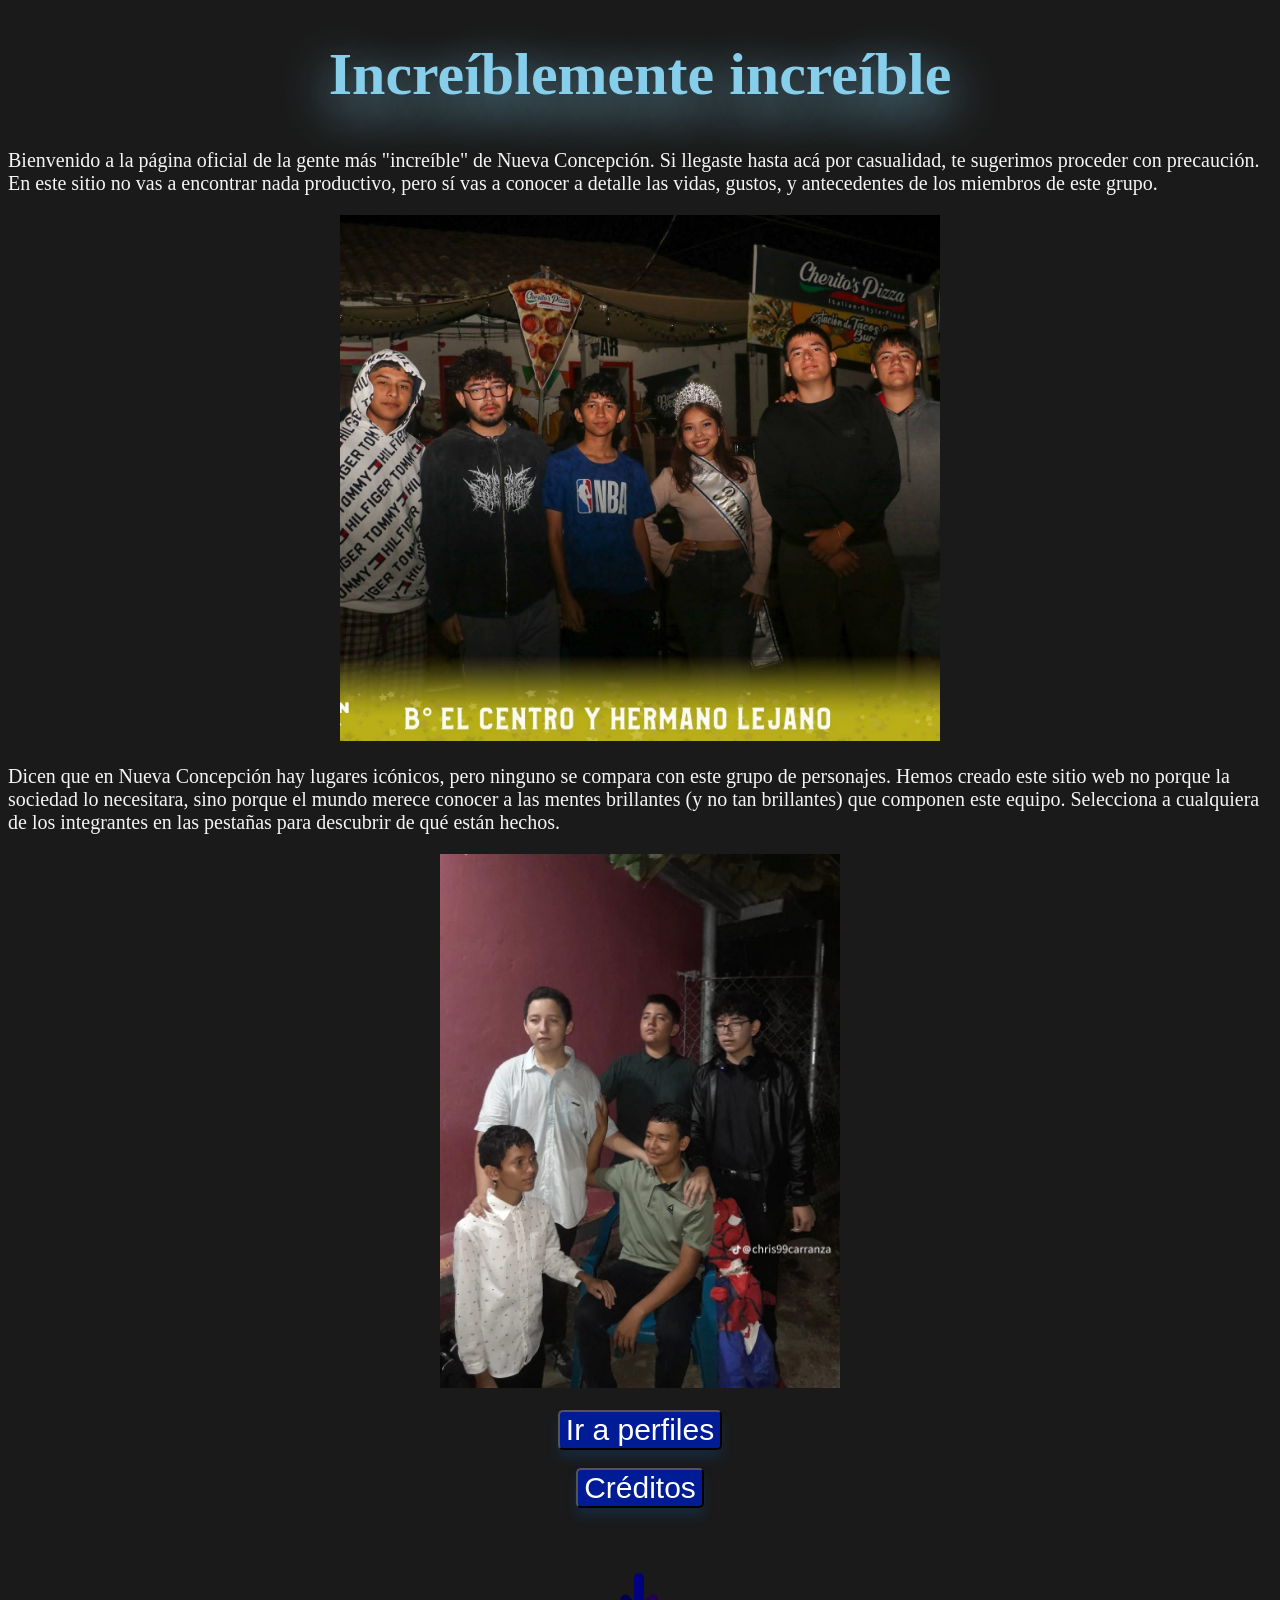
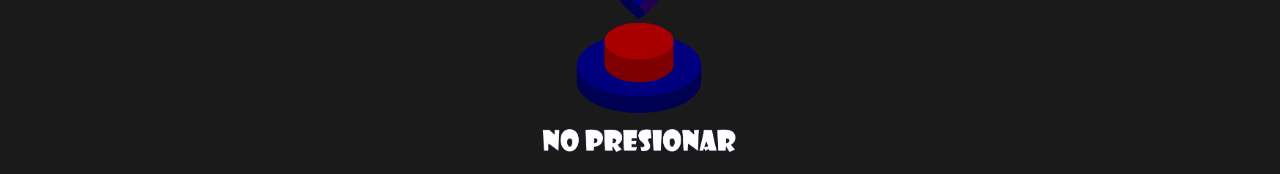
<file: index.html>
<!DOCTYPE html>
<html lang="es">
<head>
    <link rel="stylesheet" href="style/style.css">
    <meta charset="UTF-8">
    <meta name="viewport" content="width=device-width, initial-scale=1.0">
    <title>Increíblemente increíble</title>
</head>
<body style="background-color: #1a1a1a; color: skyblue; text-align: center;">
  
    <h1>Increíblemente increíble</h1>

  <p style="color: whitesmoke;">
   Bienvenido a la página oficial de la gente más "increíble" de Nueva Concepción. Si llegaste hasta acá por casualidad, te sugerimos proceder con precaución. En este sitio no vas a encontrar nada productivo, pero sí vas a conocer a detalle las vidas, gustos, y antecedentes de los miembros de este grupo.
  </p>
  <img src="Images/increible.jpg" alt="" width="600">
  <p style="color: whitesmoke;">
 Dicen que en Nueva Concepción hay lugares icónicos, pero ninguno se compara con este grupo de personajes. Hemos creado este sitio web no porque la sociedad lo necesitara, sino porque el mundo merece conocer a las mentes brillantes (y no tan brillantes) que componen este equipo. Selecciona a cualquiera de los integrantes en las pestañas para descubrir de qué están hechos.
  </p>
  <img src="Images/a.jpg" alt="" width="400">

  <br><br>

  <button onclick="window.location.href='perfiles.html'">
    Ir a perfiles
</button>
<br><br>
<button onclick="window.location.href='creditos.html'">
    Créditos
</button>



<br><br><br><br>

<audio id="musica" src="Audio/gemidos-250.mp3"></audio>
<button id="botonMusica" onclick="reproducirMusica()">
    <img id="iconoMusica" src="Images/botonnopresionado.png">
</button>

<script>
    function reproducirMusica() { 
        const musica = document.getElementById("musica");
        const icono = document.getElementById("iconoMusica");

        if (musica.paused) {
            musica.play();
            icono.src = "images/botonpresionado.png";
         } else {
            musica.pause();
            icono.src = "images/botonnopresionado.png";
          }
    }
</script>

</body>
</html>
</file>
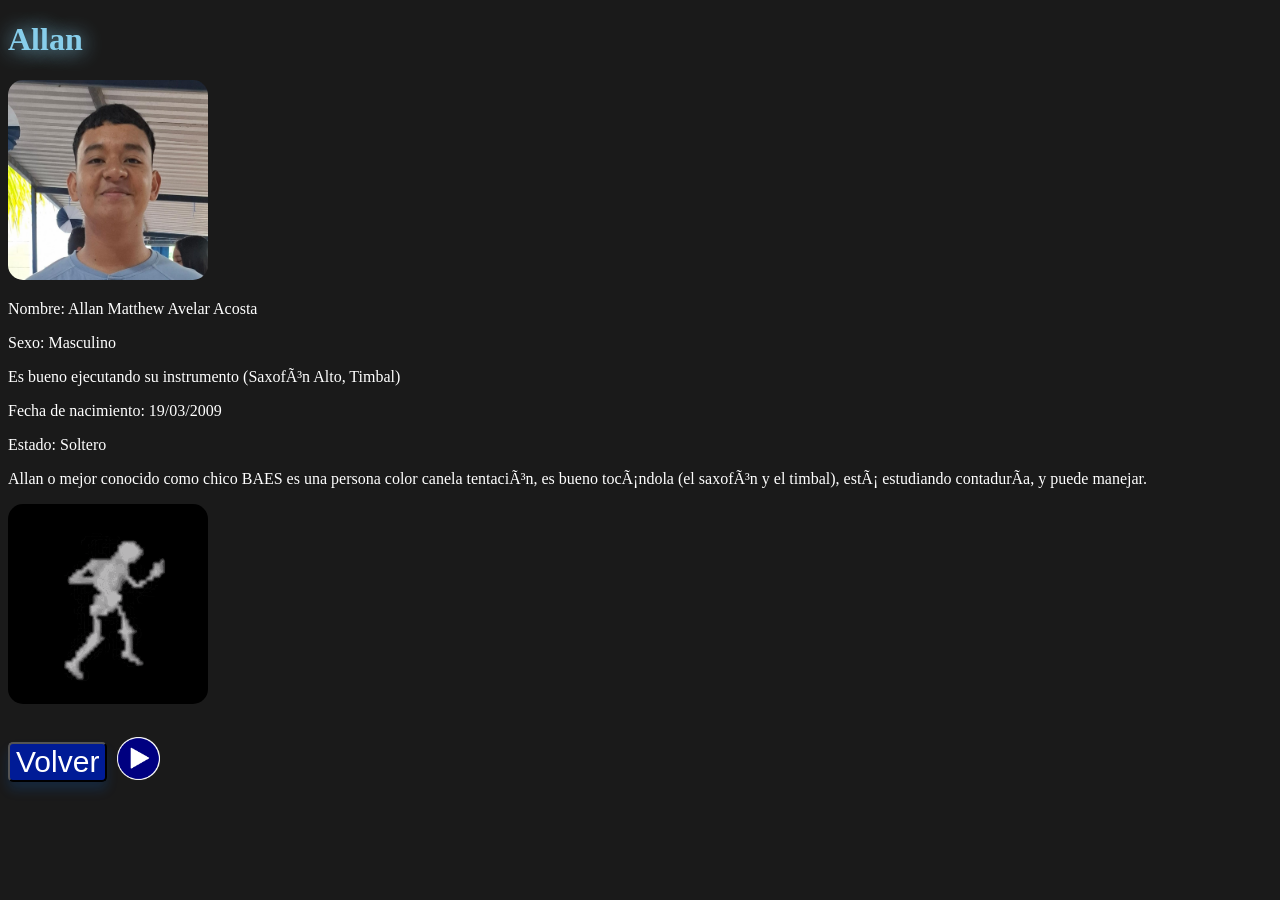
<file: allan.html>
<!DOCTYPE html>
<html lang="es">
<head>
    <link rel="stylesheet" href="style/cuentas.css"
    <meta charset="UTF-8">
    <meta name="viewport" content="width=device-width, initial-scale=1.0">
    <title>Allan</title>
</head>
<body>
    
<h1>Allan</h1>

<img src="Images/allan.jpeg">

<p>Nombre: Allan Matthew Avelar Acosta</p>
<p>Sexo: Masculino</p>
<p>Es bueno ejecutando su instrumento (Saxofón Alto, Timbal)</p>
<p>Fecha de nacimiento: 19/03/2009</p>
<p>Estado: Soltero</p>
<p>Allan o mejor conocido como chico BAES es una persona color canela tentación, es bueno tocándola (el saxofón y el timbal), está estudiando contaduría, y puede manejar.</p>

<img src="Images/esqueleto-bailando-esqueleto.gif">

<br><br>



<div class="botones">

<button onclick="window.location.href='perfiles.html'">Volver</button>


<! Boton de la musica -->

<audio id="musica" src="Audio/allanmusica.mp3"></audio>
<button id="botonMusica" onclick="reproducirMusica()">
    <img id="iconoMusica" src="Images/play.png" alt="Reproducir">
</button>

<script>
    function reproducirMusica() { 
        const musica = document.getElementById("musica");
        const icono = document.getElementById("iconoMusica");

        if (musica.paused) {
            musica.play();
            icono.src = "Images/pause.png";
         } else {
            musica.pause();
            icono.src = "Images.play.png";
          }
    }
</script>
    
<br><br><br><br>
    






</div>

</body>
</html>
</file>
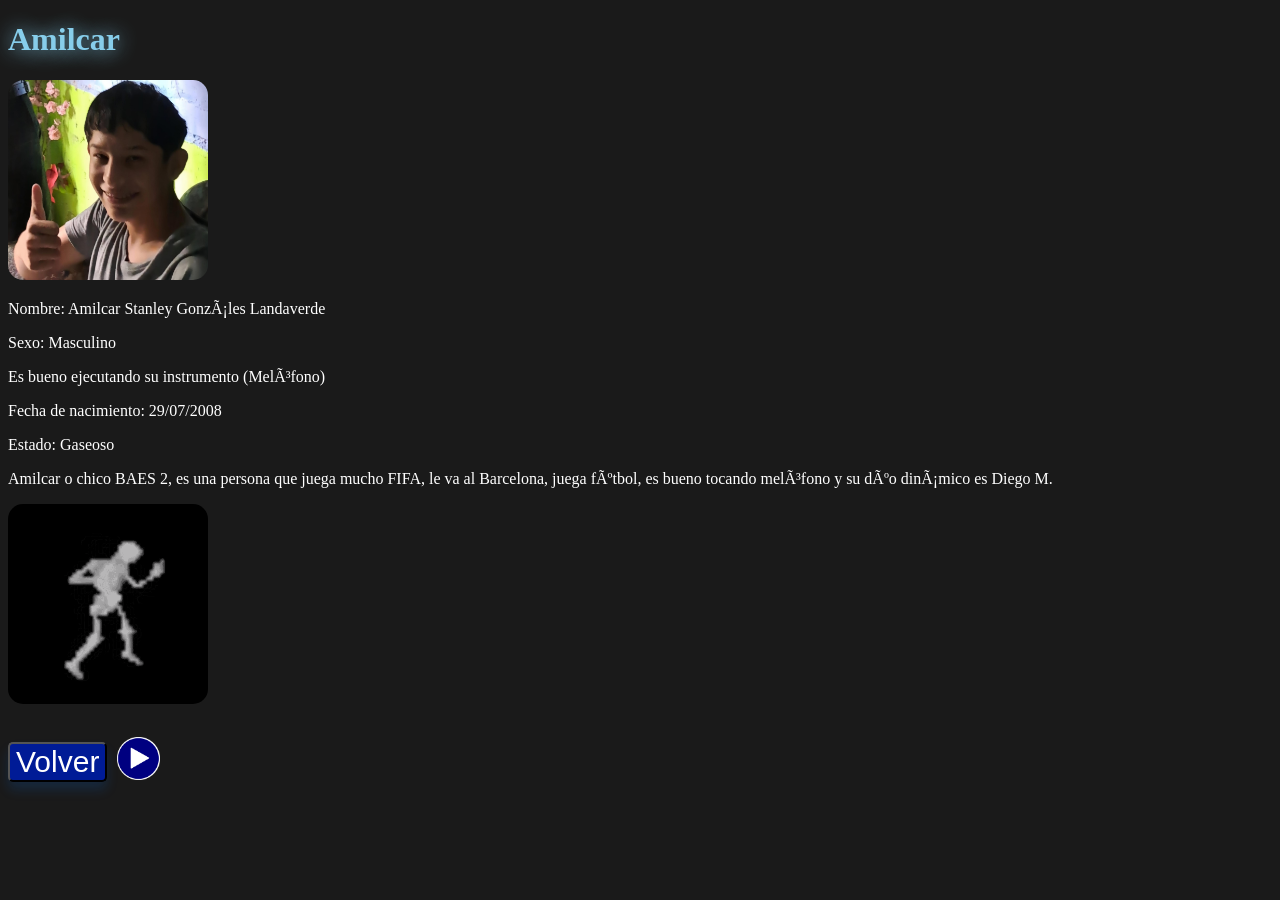
<file: amilcar.html>
<!DOCTYPE html>
<html lang="es">
<head>
    <link rel="stylesheet" href="style/cuentas.css"
    <meta charset="UTF-8">
    <meta name="viewport" content="width=device-width, initial-scale=1.0">
    <title>Amilcar</title>
</head>
<body>
    
<h1>Amilcar</h1>

<img src="Images/amilcar.jpeg">

<p>Nombre: Amilcar Stanley Gonzáles Landaverde</p>
<p>Sexo: Masculino</p>
<p>Es bueno ejecutando su instrumento (Melófono)</p>
<p>Fecha de nacimiento: 29/07/2008</p>
<p>Estado: Gaseoso</p>
<p>Amilcar o chico BAES 2, es una persona que juega mucho FIFA, le va al Barcelona, juega fútbol, es bueno tocando melófono y su dúo dinámico es Diego M.</p>

<img src="Images/esqueleto-bailando-esqueleto.gif">

<br><br>



<div class="botones">

<button onclick="window.location.href='perfiles.html'">Volver</button>


<! Boton de la musica -->

<audio id="musica" src="Audio/amilcarmusica.mp3"></audio>
<button id="botonMusica" onclick="reproducirMusica()">
    <img id="iconoMusica" src="Images/play.png" alt="Reproducir">
</button>

<script>
    function reproducirMusica() { 
        const musica = document.getElementById("musica");
        const icono = document.getElementById("iconoMusica");

        if (musica.paused) {
            musica.play();
            icono.src = "images/pause.png";
         } else {
            musica.pause();
            icono.src = "images/play.png";
          }
    }
</script>
    
<br><br><br><br>
    






</div>

</body>
</html>
</file>
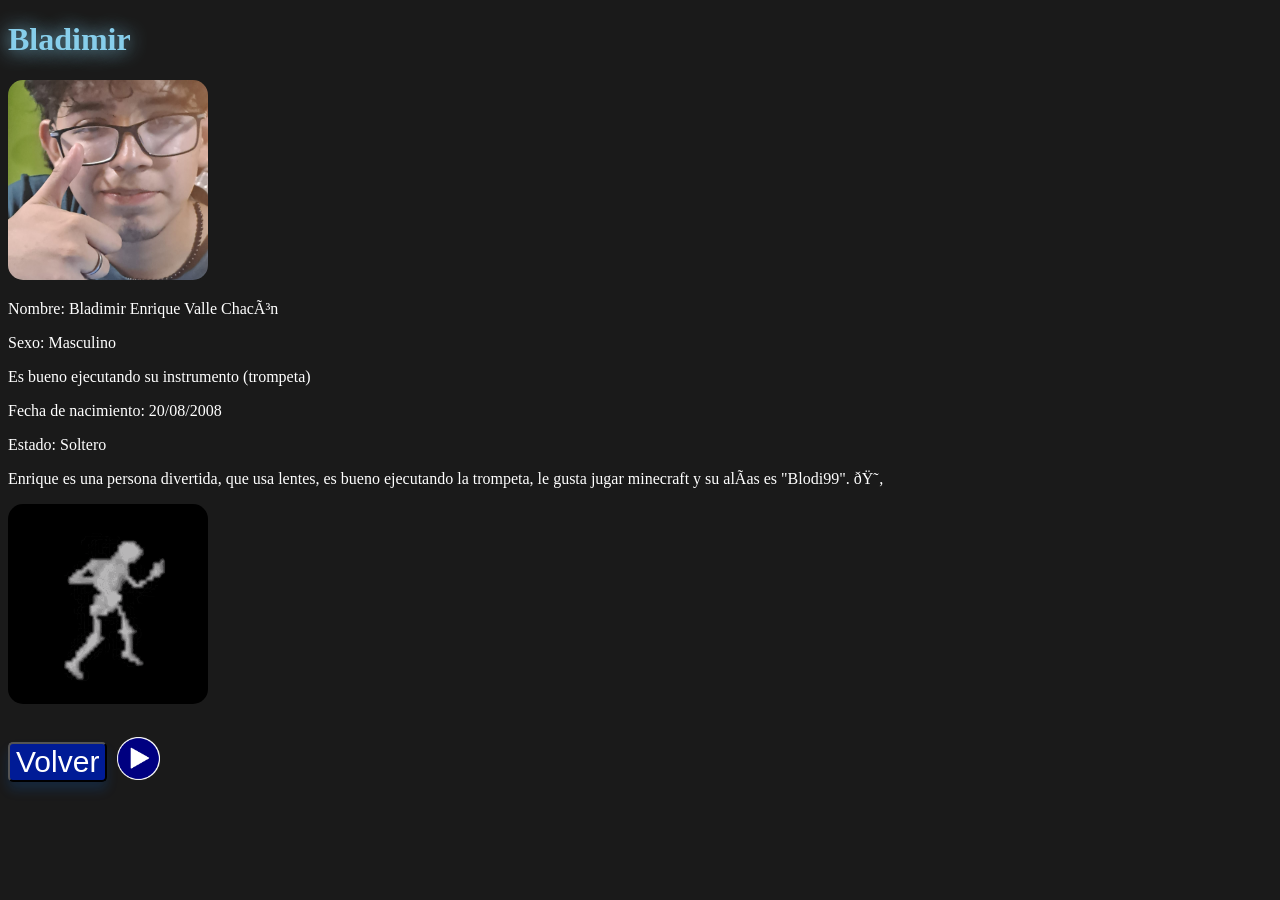
<file: bladimir.html>
<!DOCTYPE html>
<html lang="es">
<head>
    <link rel="stylesheet" href="style/cuentas.css"
    <meta charset="UTF-8">
    <meta name="viewport" content="width=device-width, initial-scale=1.0">
    <title>Bladimir</title>
</head>
<body>
    
<h1>Bladimir</h1>

<img src="Images/bladimir.jpeg">

<p>Nombre: Bladimir Enrique Valle Chacón</p>
<p>Sexo: Masculino</p>
<p>Es bueno ejecutando su instrumento (trompeta)</p>
<p>Fecha de nacimiento: 20/08/2008</p>
<p>Estado: Soltero</p>
<p>Enrique es una persona divertida, que usa lentes, es bueno ejecutando la trompeta, le gusta jugar minecraft y su alías es "Blodi99". 😂</p>

<img src="Images/esqueleto-bailando-esqueleto.gif">

<br><br>



<div class="botones">

<button onclick="window.location.href='perfiles.html'">Volver</button>


<! Boton de la musica -->

<audio id="musica" src="Audio/bladimirmusica.mp3"></audio>
<button id="botonMusica" onclick="reproducirMusica()">
    <img id="iconoMusica" src="Images/play.png" alt="Reproducir">
</button>

<script>
    function reproducirMusica() { 
        const musica = document.getElementById("musica");
        const icono = document.getElementById("iconoMusica");

        if (musica.paused) {
            musica.play();
            icono.src = "images/pause.png";
         } else {
            musica.pause();
            icono.src = "images/play.png";
          }
    }
</script>
    
<br><br><br><br>
    






</div>

</body>
</html>
</file>
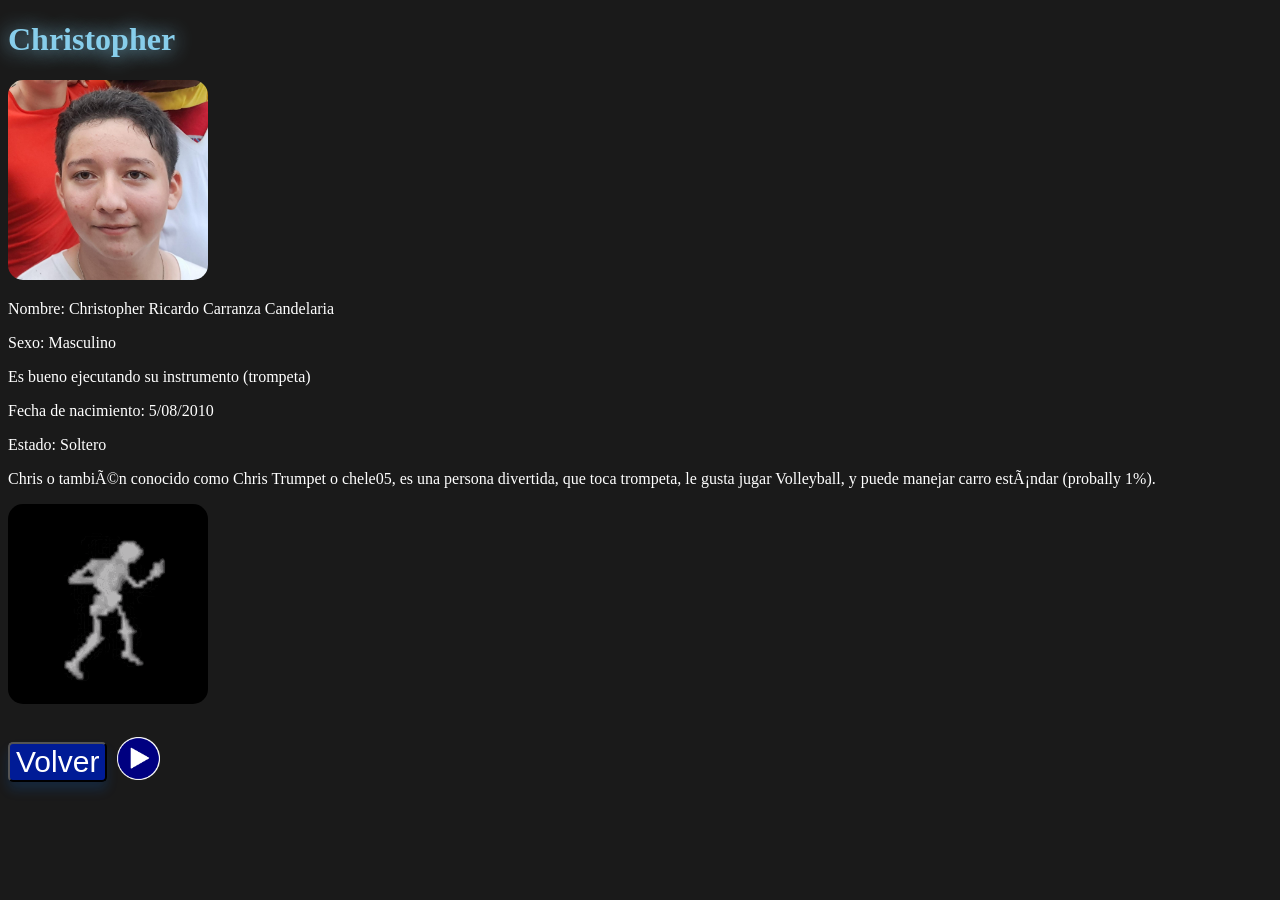
<file: chris.html>
<!DOCTYPE html>
<html lang="es">
<head>
    <link rel="stylesheet" href="style/cuentas.css"
    <meta charset="UTF-8">
    <meta name="viewport" content="width=device-width, initial-scale=1.0">
    <title>Chris</title>
</head>
<body>
    
<h1>Christopher</h1>

<img src="Images/chris.jpeg">

<p>Nombre: Christopher Ricardo Carranza Candelaria</p>
<p>Sexo: Masculino</p>
<p>Es bueno ejecutando su instrumento (trompeta)</p>
<p>Fecha de nacimiento: 5/08/2010</p>
<p>Estado: Soltero</p>
<p>Chris o también conocido como Chris Trumpet o chele05, es una persona divertida, que toca trompeta, le gusta jugar Volleyball, y puede manejar carro estándar (probally 1%).</p>

<img src="Images/esqueleto-bailando-esqueleto.gif">

<br><br>



<div class="botones">

<button onclick="window.location.href='perfiles.html'">Volver</button>


<! Boton de la musica -->

<audio id="musica" src="Audio/chrismusica.mp3"></audio>
<button id="botonMusica" onclick="reproducirMusica()">
    <img id="iconoMusica" src="Images/play.png" alt="Reproducir">
</button>

<script>
    function reproducirMusica() { 
        const musica = document.getElementById("musica");
        const icono = document.getElementById("iconoMusica");

        if (musica.paused) {
            musica.play();
            icono.src = "images/pause.png";
         } else {
            musica.pause();
            icono.src = "images/play.png";
          }
    }
</script>
    
<br><br><br><br>
    






</div>

</body>
</html>
</file>
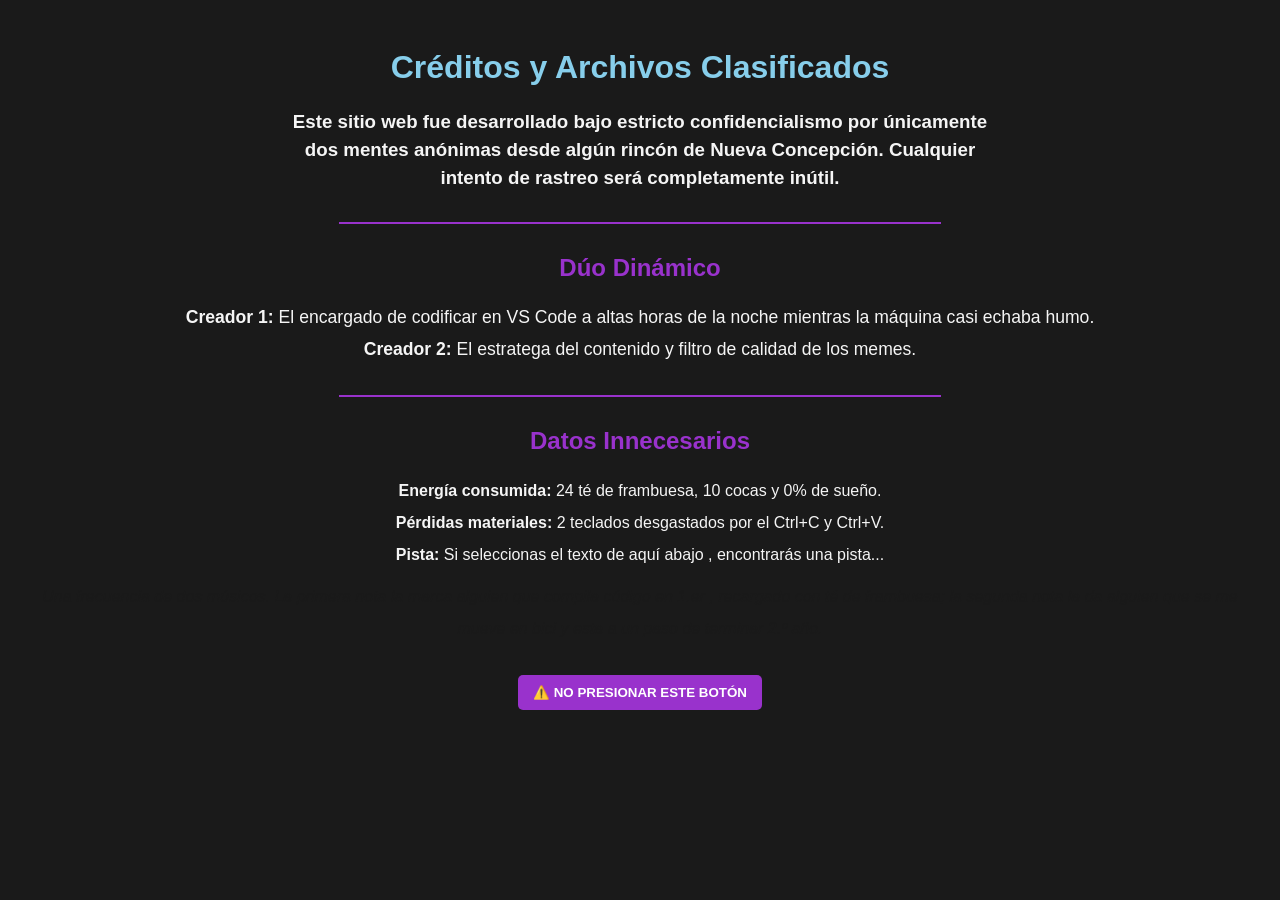
<file: creditos.html>
<!DOCTYPE html>
<html lang="es">
<head>
  <meta charset="UTF-8">
  <meta name="viewport" content="width=device-width, initial-scale=1.0">
  <title>Créditos Secretos</title>
</head>
<body style="background-color: #1a1a1a; color: skyblue; text-align: center; font-family: sans-serif; padding: 20px;">

  <h1> Créditos y Archivos Clasificados</h1>

  <h3 style="color: whitesmoke; max-width: 700px; margin: 20px auto; line-height: 1.5;">
    Este sitio web fue desarrollado bajo estricto confidencialismo por únicamente dos mentes anónimas desde algún rincón de Nueva Concepción. Cualquier intento de rastreo será completamente inútil.
  </h3>

  <hr style="border: 1px solid darkorchid; max-width: 600px; margin: 30px auto;">

  
  <h2 style="color: darkorchid;">Dúo Dinámico</h2>
  
  <p style="color: whitesmoke; font-size: 1.1rem; line-height: 1.8;">
     <strong>Creador 1:</strong> El encargado de codificar en VS Code a altas horas de la noche mientras la máquina casi echaba humo.<br>
     <strong>Creador 2:</strong> El estratega del contenido y filtro de calidad de los memes.
  </p>

  <hr style="border: 1px solid darkorchid; max-width: 600px; margin: 30px auto;">

  
  <h2 style="color: darkorchid;">Datos Innecesarios</h2>

  <ul style="list-style: none; padding: 0; color: whitesmoke; line-height: 2;">
    <li> <strong>Energía consumida:</strong> 24 té de frambuesa, 10 cocas y 0% de sueño.</li>
    <li> <strong>Pérdidas materiales:</strong> 2 teclados desgastados por el Ctrl+C y Ctrl+V.</li>
    <li> <strong>Pista:</strong> Si seleccionas el texto de aquí abajo , encontrarás una pista...</li>
    
    <li style="color: #1a1a1a; user-select: all; margin-top: 10px;"><em>Una frecuencia de dos músicos. La primera nota la marca alguien que compila código en 1.er , recargado con té de frambuesa; la segunda nota la da alguien que se me mueve en bici y esta  a un paso de terminar 2.º año.</em></li>
  </ul>

  
  <div style="margin-top: 30px;">
    <button 
        onclick="
            document.getElementById('sonidoBoton').play();
            alert('Iniciando secuencia de autodestrucción... mentira, saludos a Nueva Concepción');
        "
        style="
            background-color: darkorchid;
            color: white;
            border: none;
            padding: 10px 15px;
            border-radius: 5px;
            cursor: pointer;
            font-weight: bold;
        "
    >
        ⚠️ NO PRESIONAR ESTE BOTÓN
    </button>
</div>

<audio id="sonidoBoton" src="Audio/risa-de-bebe-meme.mp3"></audio>

  
</body>
</html>
</file>
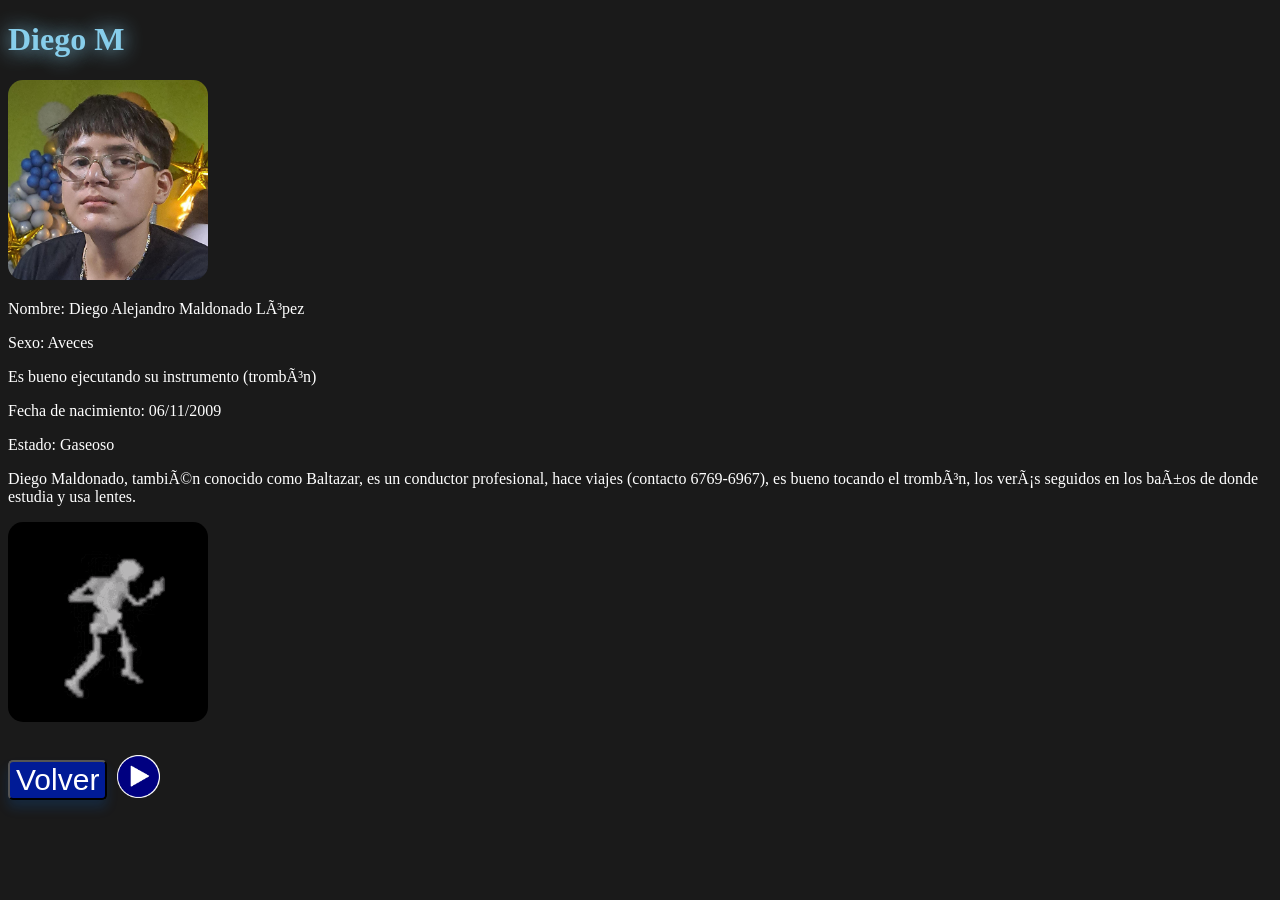
<file: diego.html>
<!DOCTYPE html>
<html lang="es">
<head>
    <link rel="stylesheet" href="style/cuentas.css"
    <meta charset="UTF-8">
    <meta name="viewport" content="width=device-width, initial-scale=1.0">
    <title>Diego M</title>
</head>
<body>
    
<h1>Diego M</h1>

<img src="Images/diego.jpeg">

<p>Nombre: Diego Alejandro Maldonado López</p>
<p>Sexo: Aveces</p>
<p>Es bueno ejecutando su instrumento (trombón)</p>
<p>Fecha de nacimiento: 06/11/2009</p>
<p>Estado: Gaseoso</p>
<p>Diego Maldonado, también conocido como Baltazar, es un conductor profesional, hace viajes (contacto 6769-6967), es bueno tocando el trombón, los verás seguidos en los baños de donde estudia y usa lentes.</p>

<img src="Images/esqueleto-bailando-esqueleto.gif">

<br><br>



<div class="botones">

<button onclick="window.location.href='perfiles.html'">Volver</button>


<! Boton de la musica -->

<audio id="musica" src="Audio/diegommusica.mp3"></audio>
<button id="botonMusica" onclick="reproducirMusica()">
    <img id="iconoMusica" src="Images/play.png" alt="Reproducir">
</button>

<script>
    function reproducirMusica() { 
        const musica = document.getElementById("musica");
        const icono = document.getElementById("iconoMusica");

        if (musica.paused) {
            musica.play();
            icono.src = "images/pause.png";
         } else {
            musica.pause();
            icono.src = "images/play.png";
          }
    }
</script>
    
<br><br><br><br>
    






</div>

</body>
</html>
</file>
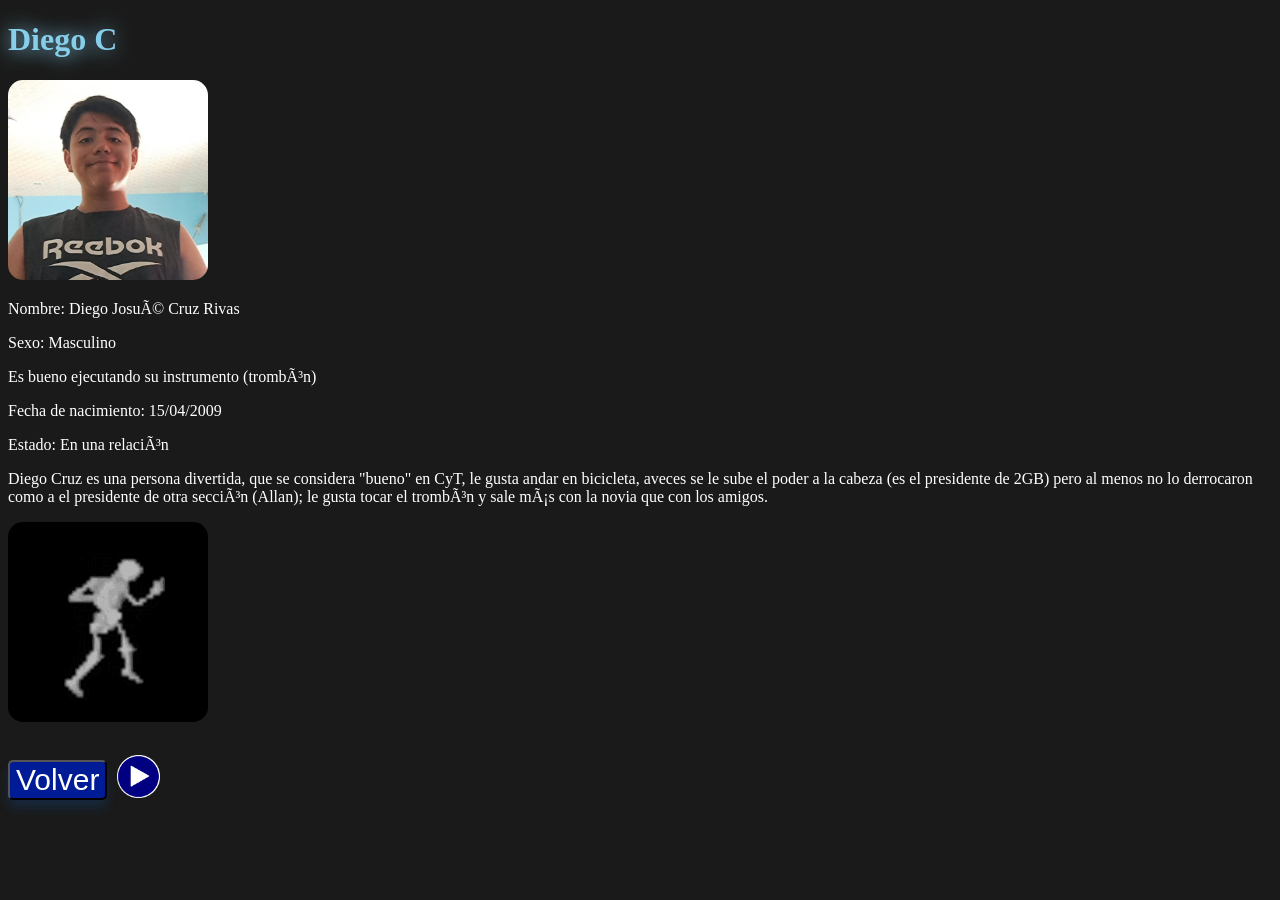
<file: diegoc.html>
<!DOCTYPE html>
<html lang="es">
<head>
    <link rel="stylesheet" href="style/cuentas.css"
    <meta charset="UTF-8">
    <meta name="viewport" content="width=device-width, initial-scale=1.0">
    <title>Diego C</title>
</head>
<body>
    
<h1>Diego C</h1>

<img src="Images/diegoc.jpeg">

<p>Nombre: Diego Josué Cruz Rivas</p>
<p>Sexo: Masculino</p>
<p>Es bueno ejecutando su instrumento (trombón)</p>
<p>Fecha de nacimiento: 15/04/2009</p>
<p>Estado: En una relación</p>
<p>Diego Cruz es una persona divertida, que se considera "bueno" en CyT, le gusta andar en bicicleta, aveces se le sube el poder a la cabeza (es el presidente de 2GB) pero al menos no lo derrocaron como a el presidente de otra sección (Allan); le gusta tocar el trombón y sale más con la novia que con los amigos.</p>

<img src="Images/esqueleto-bailando-esqueleto.gif">

<br><br>



<div class="botones">

<button onclick="window.location.href='perfiles.html'">Volver</button>


<! Boton de la musica -->

<audio id="musica" src="Audio/diegocruzmusica.mp3"></audio>
<button id="botonMusica" onclick="reproducirMusica()">
    <img id="iconoMusica" src="Images/play.png" alt="Reproducir">
</button>

<script>
    function reproducirMusica() { 
        const musica = document.getElementById("musica");
        const icono = document.getElementById("iconoMusica");

        if (musica.paused) {
            musica.play();
            icono.src = "images/pause.png";
         } else {
            musica.pause();
            icono.src = "images/play.png";
          }
    }
</script>
    
<br><br><br><br>
    






</div>

</body>
</html>
</file>
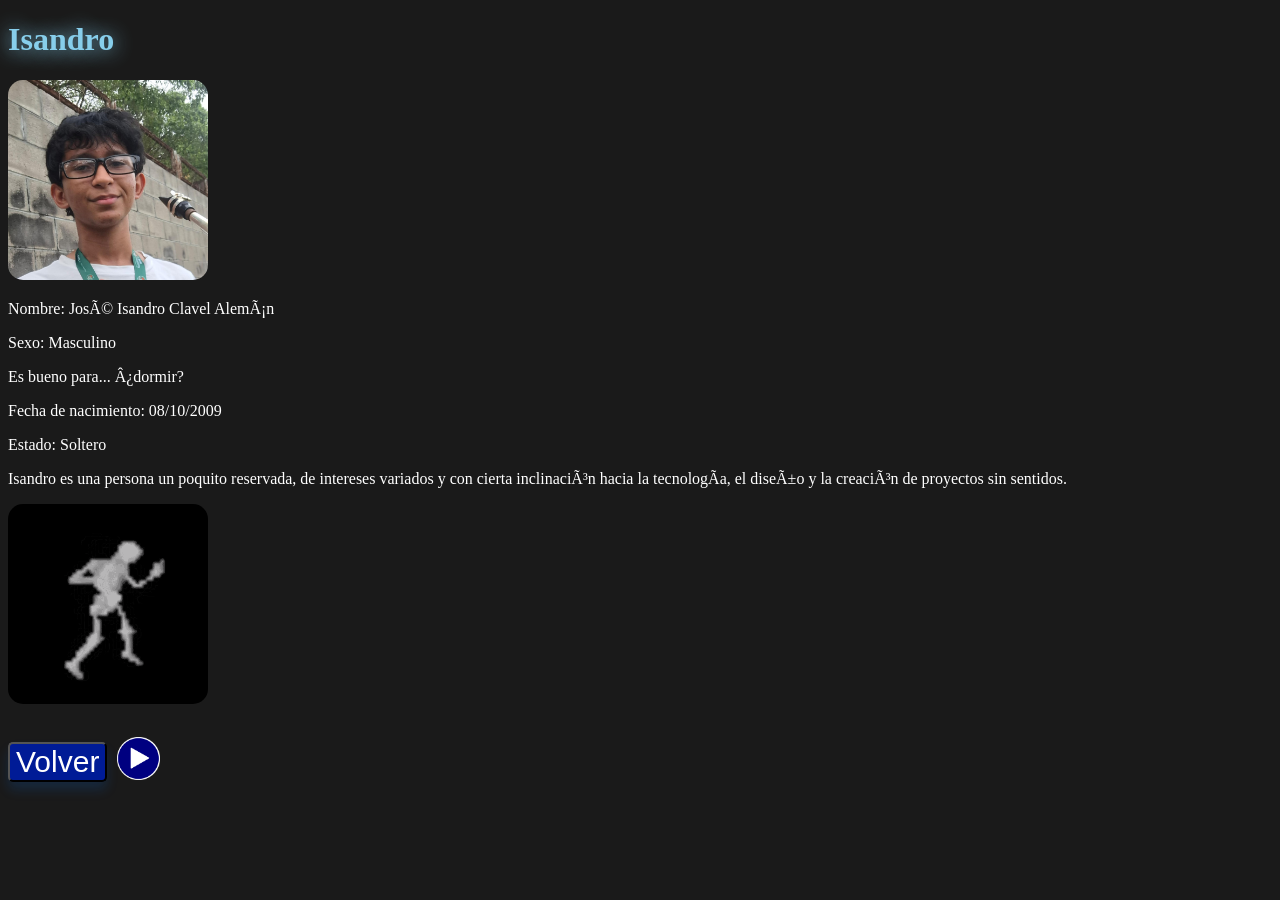
<file: isandro.html>
<!DOCTYPE html>
<html lang="es">
<head>
    <link rel="stylesheet" href="style/cuentas.css"
    <meta charset="UTF-8">
    <meta name="viewport" content="width=device-width, initial-scale=1.0">
    <title>Isandro</title>
</head>
<body>
    
<h1>Isandro</h1>

<img src="Images/aleman.jpeg">

<p>Nombre: José Isandro Clavel Alemán</p>
<p>Sexo: Masculino</p>
<p>Es bueno para... ¿dormir?</p>
<p>Fecha de nacimiento: 08/10/2009</p>
<p>Estado: Soltero</p>
<p>Isandro es una persona un poquito reservada, de intereses variados y con cierta inclinación hacia la tecnología, el diseño y la creación de proyectos sin sentidos.
</p>

<img src="Images/esqueleto-bailando-esqueleto.gif">

<br><br>



<div class="botones">

<button onclick="window.location.href='perfiles.html'">Volver</button>


<! Boton de la musica -->

<audio id="musica" src="Audio/isandro1.mp3"></audio>
<button id="botonMusica" onclick="reproducirMusica()">
    <img id="iconoMusica" src="Images/play.png" alt="Reproducir">
</button>

<script>
    function reproducirMusica() { 
        const musica = document.getElementById("musica");
        const icono = document.getElementById("iconoMusica");

        if (musica.paused) {
            musica.play();
            icono.src = "images/pause.png";
         } else {
            musica.pause();
            icono.src = "images/play.png";
          }
    }
</script>
    
<br><br><br><br>
    






</div>

</body>
</html>
</file>
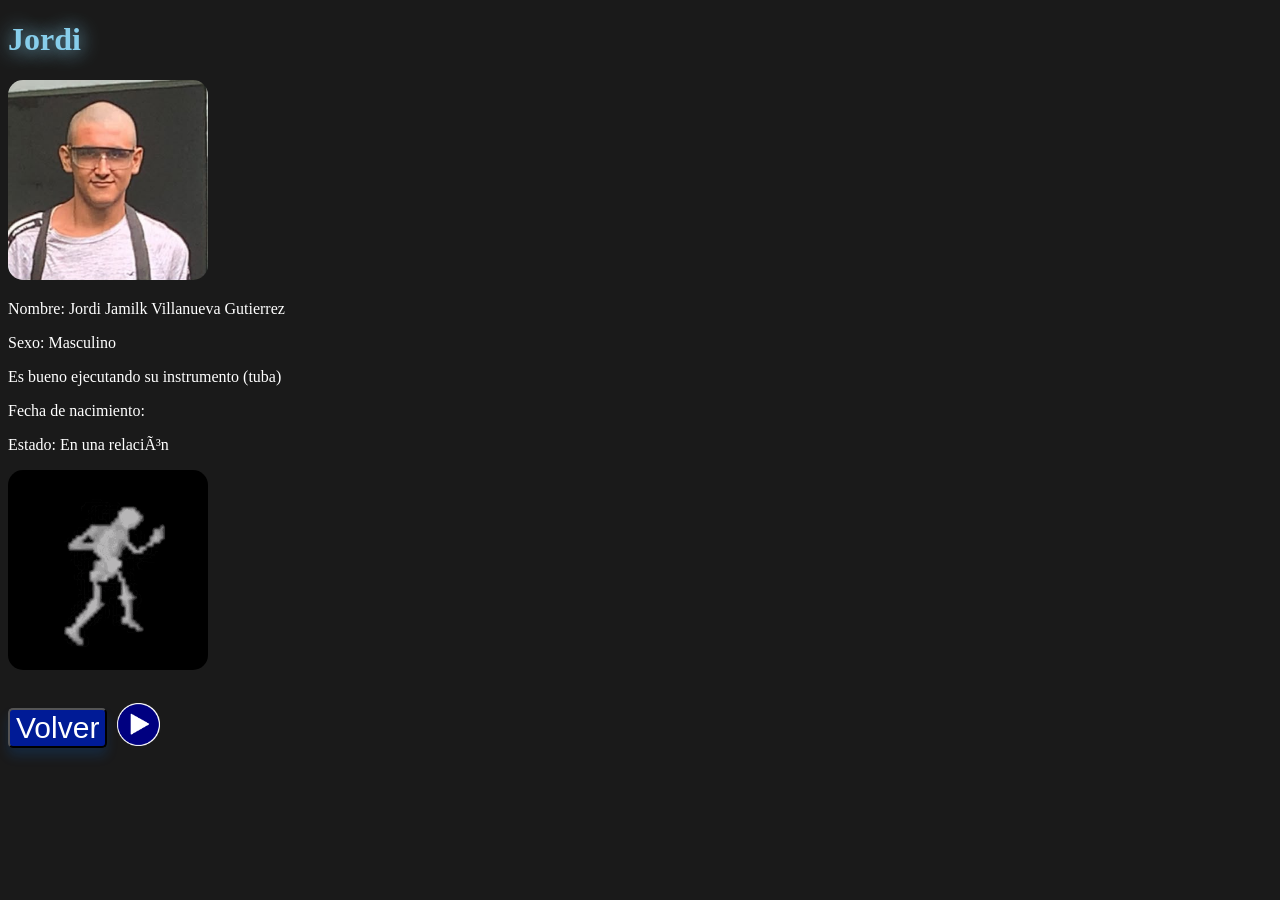
<file: jordi.html>
<!DOCTYPE html>
<html lang="es">
<head>
    <link rel="stylesheet" href="style/cuentas.css"
    <meta charset="UTF-8">
    <meta name="viewport" content="width=device-width, initial-scale=1.0">
    <title>Jordi</title>
</head>
<body>
    
<h1>Jordi</h1>

<img src="Images/jordi.jpeg">

<p>Nombre: Jordi Jamilk Villanueva Gutierrez</p>
<p>Sexo: Masculino</p>
<p>Es bueno ejecutando su instrumento (tuba)</p>
<p>Fecha de nacimiento: </p>
<p>Estado: En una relación</p>

<img src="Images/esqueleto-bailando-esqueleto.gif">

<br><br>



<div class="botones">

<button onclick="window.location.href='perfiles.html'">Volver</button>


<! Boton de la musica -->

<audio id="musica" src="Audio/jordinmusica.mp3"></audio>
<button id="botonMusica" onclick="reproducirMusica()">
    <img id="iconoMusica" src="Images/play.png" alt="Reproducir">
</button>

<script>
    function reproducirMusica() { 
        const musica = document.getElementById("musica");
        const icono = document.getElementById("iconoMusica");

        if (musica.paused) {
            musica.play();
            icono.src = "images/pause.png";
         } else {
            musica.pause();
            icono.src = "images/play.png";
          }
    }
</script>
    
<br><br><br><br>
    






</div>

</body>
</html>
</file>
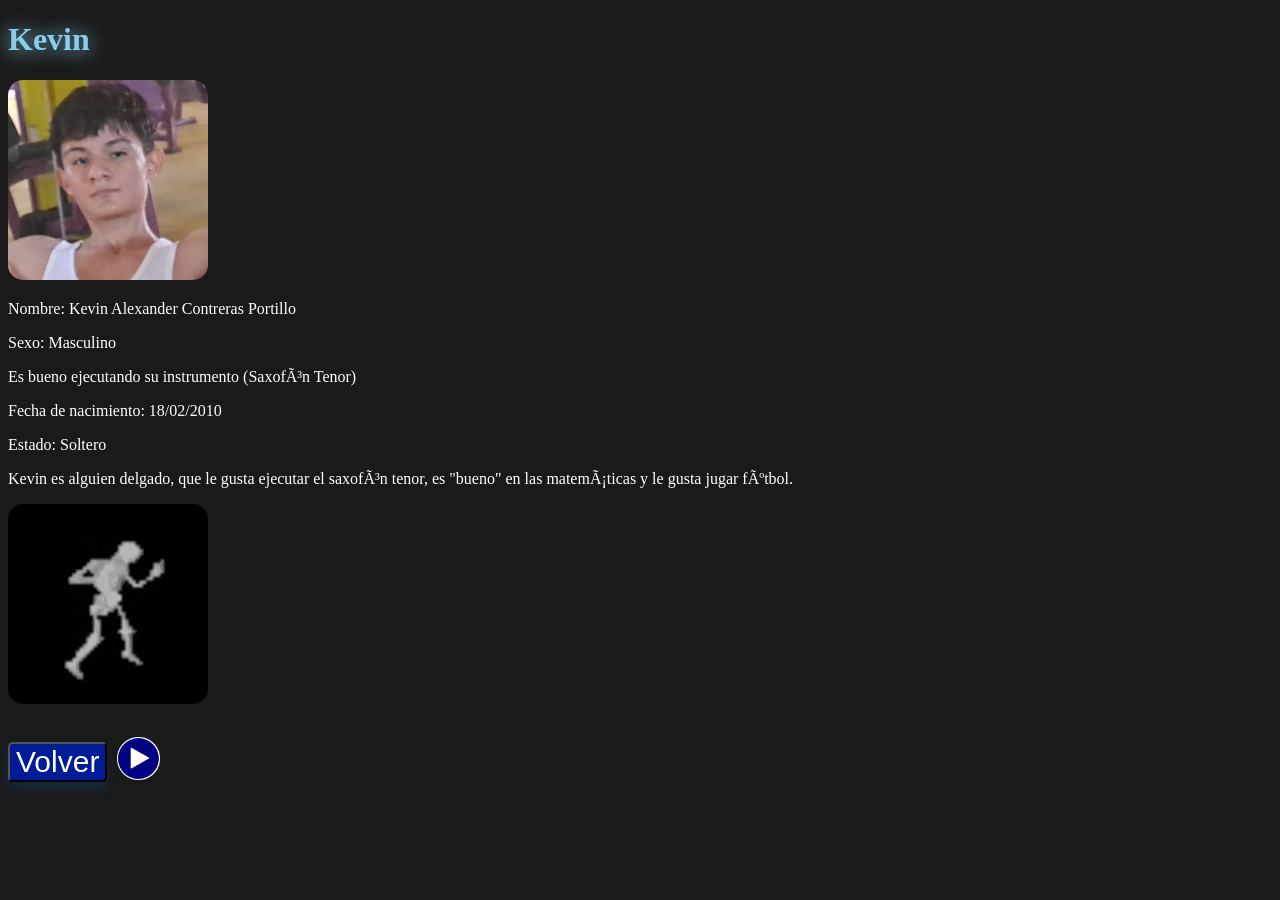
<file: kevin.html>
<!DOCTYPE html>
<html lang="es">
<head>
    <link rel="stylesheet" href="style/cuentas.css"
    <meta charset="UTF-8">
    <meta name="viewport" content="width=device-width, initial-scale=1.0">
    <title>Kevin</title>
</head>
<body>
    
<h1>Kevin</h1>

<img src="Images/kevin.jpeg">

<p>Nombre: Kevin Alexander Contreras Portillo</p>
<p>Sexo: Masculino</p>
<p>Es bueno ejecutando su instrumento (Saxofón Tenor)</p>
<p>Fecha de nacimiento: 18/02/2010 </p>
<p>Estado: Soltero</p>
<p>Kevin es alguien delgado, que le gusta ejecutar el saxofón tenor, es "bueno" en las matemáticas y le gusta jugar fútbol.</p>

<img src="Images/esqueleto-bailando-esqueleto.gif">

<br><br>



<div class="botones">

<button onclick="window.location.href='perfiles.html'">Volver</button>


<! Boton de la musica -->

<audio id="musica" src="Audio/kevinmusica.mp3"></audio>
<button id="botonMusica" onclick="reproducirMusica()">
    <img id="iconoMusica" src="Images/play.png" alt="Reproducir">
</button>

<script>
    function reproducirMusica() { 
        const musica = document.getElementById("musica");
        const icono = document.getElementById("iconoMusica");

        if (musica.paused) {
            musica.play();
            icono.src = "images/pause.png";
         } else {
            musica.pause();
            icono.src = "images/play.png";
          }
    }
</script>
    
<br><br><br><br>
    






</div>

</body>
</html>
</file>
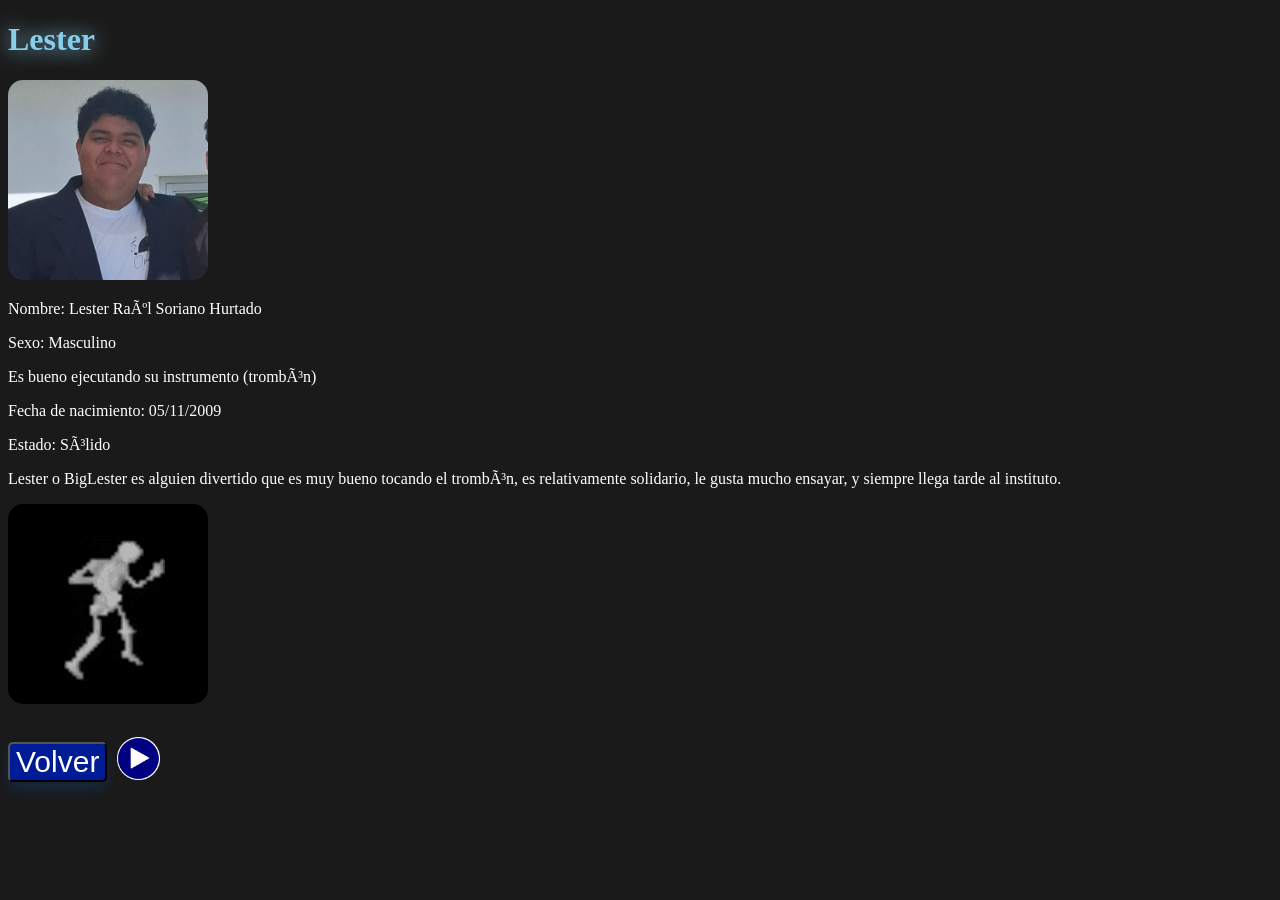
<file: lester.html>
<!DOCTYPE html>
<html lang="es">
<head>
    <link rel="stylesheet" href="style/lester.css"
    <meta charset="UTF-8">
    <meta name="viewport" content="width=device-width, initial-scale=1.0">
    <title>Lester</title>
</head>
<body>
    
<h1>Lester</h1>



<audio id="musica2" src="Audio/m-e-o-w.mp3"></audio>
<button id="botonMusica2" onclick="reproducirMusica2()">
    <img id="iconoMusica2" src="Images/lester.jpeg">
</button>

<script>
    function reproducirMusica2() { 
        const musica2 = document.getElementById("musica2");
        const icono2 = document.getElementById("iconoMusica2");

        if (musica2.paused) {
            musica2.play();
          
         } else {
            musica2.pause();
          }
    }
</script>


<p>Nombre: Lester Raúl Soriano Hurtado</p>
<p>Sexo: Masculino</p>
<p>Es bueno ejecutando su instrumento (trombón)</p>
<p>Fecha de nacimiento: 05/11/2009</p>
<p>Estado: Sólido</p>
<p>Lester o BigLester  es alguien divertido que es muy bueno tocando el trombón,  es relativamente solidario, le gusta mucho ensayar, y siempre llega tarde al instituto.</p>

<img src="Images/esqueleto-bailando-esqueleto.gif">

<br><br>



<div class="botones">

<button onclick="window.location.href='perfiles.html'">Volver</button>


<! Boton de la musica -->

<audio id="musica" src="Audio/lestermusica.mp3"></audio>
<button id="botonMusica" onclick="reproducirMusica()">
    <img id="iconoMusica" src="Images/play.png" alt="Reproducir">
</button>

<script>
    function reproducirMusica() { 
        const musica = document.getElementById("musica");
        const icono = document.getElementById("iconoMusica");

        if (musica.paused) {
            musica.play();
            icono.src = "images/pause.png";
         } else {
            musica.pause();
            icono.src = "images/play.png";
          }
    }
</script>
    
<br><br><br><br>
    






</div>

</body>
</html>
</file>
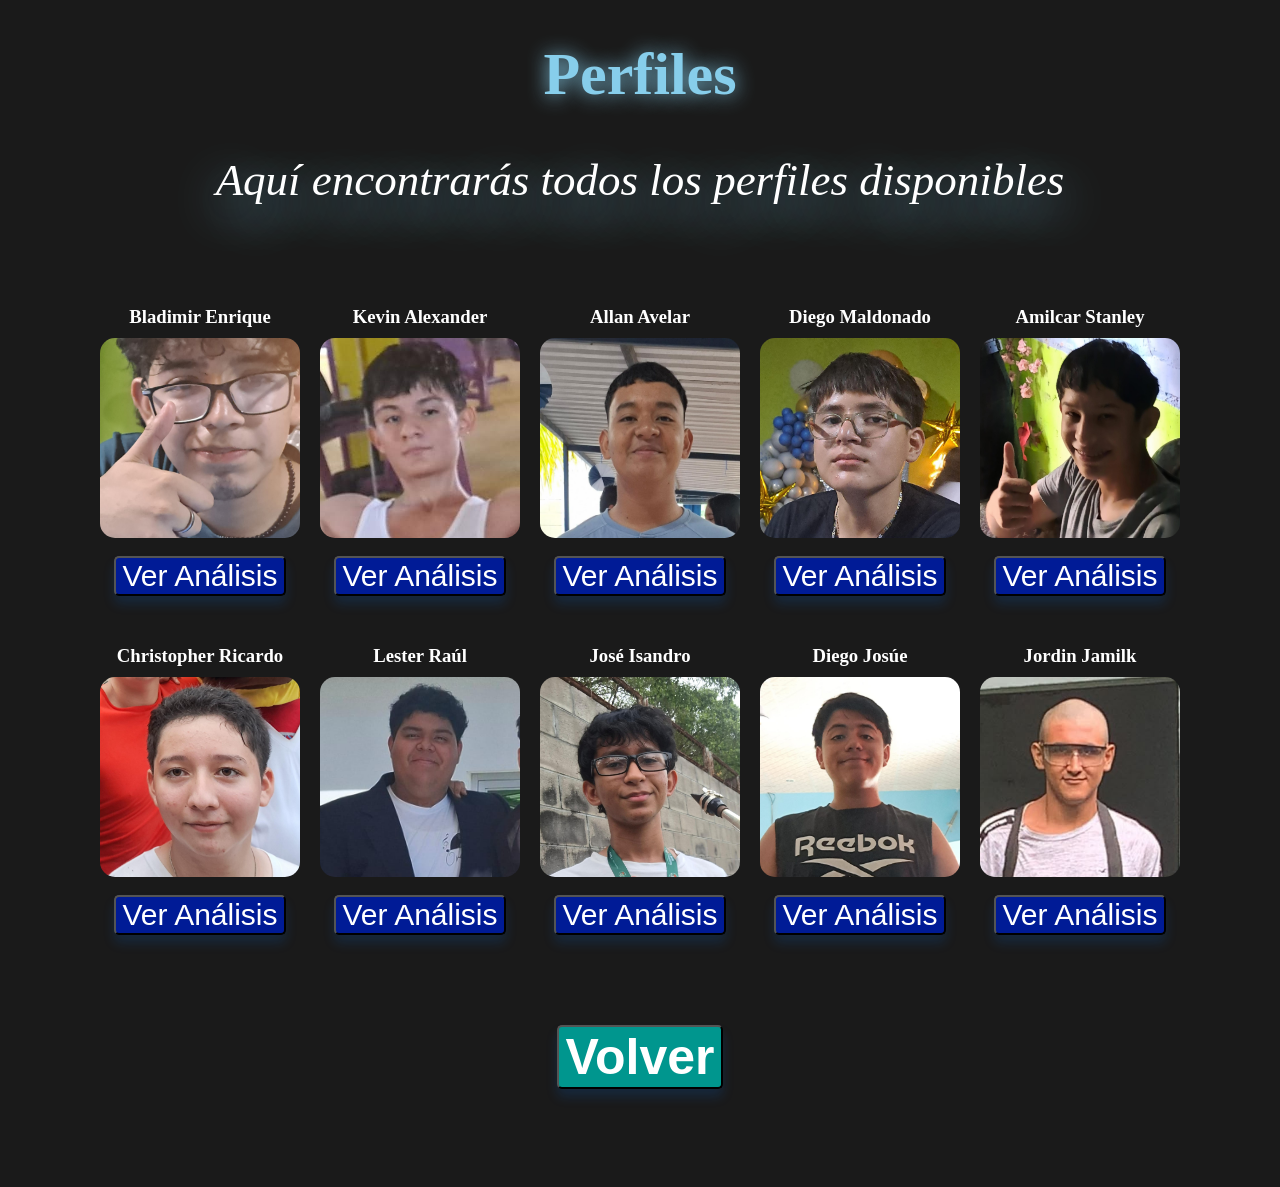
<file: perfiles.html>
<!DOCTYPE html>
<html lang="es">
<head>
    <link rel="stylesheet" href="style/perfiles.css">
    <meta charset="UTF-8">
    <meta name="viewport" content="width=device-width, initial-scale=1.0">
    <title>Perfiles</title>
</head>
<body>
    
    <h1>Perfiles</h1>

    <p>Aquí encontrarás todos los perfiles disponibles</p>

    <br><br>

    <!-- Contenedor principal para organizar las tarjetas en fila xd-->
    <div class="contenedor-perfiles">

        <div class="perfil">
            <h3>Bladimir Enrique</h3>
            <img src="Images/bladimir.jpeg" class="bladimir" alt="bladi">
            <br><button onclick="window.location.href='bladimir.html'">Ver Análisis</button>
        </div>

        <div class="perfil">
            <h3>Kevin Alexander</h3>
            <img src="Images/kevin.jpeg" class="kevin" alt="kevvn">
            <br><button onclick="window.location.href='kevin.html'">Ver Análisis</button>
        </div>

        <div class="perfil">
            <h3>Allan Avelar</h3>
            <img src="Images/allan.jpeg" class="allan" alt="allan">
            <br><button onclick="window.location.href='allan.html'">Ver Análisis</button>
        </div>

        <div class="perfil">
            <h3>Diego Maldonado</h3>
            <img src="Images/diego.jpeg" class="diego" alt="diego">
            <br><button onclick="window.location.href='diego.html'">Ver Análisis</button>
        </div>

        <div class="perfil">
            <h3>Amilcar Stanley</h3>
            <img src="Images/amilcar.jpeg" class="amilcar" alt="amilcar">
            <br><button onclick="window.location.href='amilcar.html'">Ver Análisis</button>
        </div>

        <div class="perfil">
            <h3>Christopher Ricardo</h3>
            <img src="Images/chris.jpeg" class="chris" alt="chris">
            <br><button onclick="window.location.href='chris.html'">Ver Análisis</button>
        </div>

        <div class="perfil">
            <h3>Lester Raúl</h3>
            <img src="Images/lester.jpeg" class="lester" alt="lester">
            <br><button onclick="window.location.href='lester.html'">Ver Análisis</button>
        </div>

        <div class="perfil">
            <h3>José Isandro</h3>
            <img src="Images/aleman.jpeg" class="isandro" alt="isandro">
            <br><button onclick="window.location.href='isandro.html'">Ver Análisis</button>
        </div>

        <div class="perfil">
            <h3>Diego Josúe</h3>
            <img src="Images/diegoc.jpeg" class="diego" alt="diego">
            <br><button onclick="window.location.href='diegoc.html'">Ver Análisis</button>
        </div>

        <div class="perfil">
            <h3>Jordin Jamilk</h3>
            <img src="Images/jordi.jpeg" class="jordi" alt="jordi">
            <br><button onclick="window.location.href='jordi.html'">Ver Análisis</button>
        </div>

    </div>

    <br><br><br><br><br><button class="volverindex" onclick="window.location.href='index.html'">Volver</button>
    <br><br><br><br><br>

</body>
</html>
</file>
<file: style/style.css>
button{

    cursor:pointer;
    background-color: #001b96;
    color: rgb(255, 255, 255);
    font-family:'Segoe UI', Tahoma, Geneva, Verdana, sans-serif;
    box-shadow: 0 8px 12px rgba(0, 123, 255, 0.15);
  transition: all 0.2s ease-in-out;
    border-radius: 5px;
    font-size: 30px;
  font-weight: 500;
}

#botonMusica {
  background: transparent !important;
  border: none !important;
  padding: 0 !important;
  box-shadow: none !important;
  cursor: pointer;
  
}

#iconoMusica {
  display: block;
  width: 200px;
}

h1{
  font-size: 60px;
  text-shadow: #87ceeb 0 15px 50px;
}

p{
  font-size: 20px;
  text-align: left;
}
</file>
<file: style/cuentas.css>
img{
width: 200px !important;
    height: 200px !important;
    object-fit: cover;
    border-radius: 15px;
}

body{

    background-color: #1a1a1a;
    color: white;

}

h1{

    color: #87ceeb;
    text-shadow: 0 1px 20px #87ceeb;
}

button{
cursor:pointer;
    background-color: #001b96;
    color: rgb(255, 255, 255);
    font-family:'Segoe UI', Tahoma, Geneva, Verdana, sans-serif;
    box-shadow: 0 8px 12px rgba(0, 123, 255, 0.15);
  transition: all 0.2s ease-in-out;
    border-radius: 5px;
    font-size: 30px;
  font-weight: 500;
}

#botonMusica {
    background: none;
    border: none;
    padding: 0;
    cursor: pointer;
    box-shadow: none;
    }

#botonMusica img {
    width: 43px !important;
    height: 43px !important;
    }

.botones {
    display: flex;
    align-items: center;
    gap: 10px;
}

.play img {
    width: 60px;
}
</file>
<file: style/lester.css>
img{
width: 200px !important;
    height: 200px !important;
    object-fit: cover;
    border-radius: 15px;
}

body{

    background-color: #1a1a1a;
    color: white;

}

h1{

    color: #87ceeb;
    text-shadow: 0 1px 20px #87ceeb;
}

button{
cursor:pointer;
    background-color: #001b96;
    color: rgb(255, 255, 255);
    font-family:'Segoe UI', Tahoma, Geneva, Verdana, sans-serif;
    box-shadow: 0 8px 12px rgba(0, 123, 255, 0.15);
  transition: all 0.2s ease-in-out;
    border-radius: 5px;
    font-size: 30px;
  font-weight: 500;
}

#botonMusica2 {
    background: transparent !important;
    border: none !important;
    padding: 0 !important;
     box-shadow: none;
    cursor: pointer;
    }

#iconoMusica2 { 
    display: block;
    width: 200px;
}

#botonMusica img {
    width: 43px !important;
    height: 43px !important;
    }

    #botonMusica {
    
    background: transparent !important;
    border: none !important;
    padding: 0 !important;
     box-shadow: none;
    cursor: pointer;
    }

.botones {
    display: flex;
    align-items: center;
    gap: 10px;
}

.play img {
    width: 60px;
}
</file>
<file: style/perfiles.css>
/* Estilos generales */
body {
    background-color: #1a1a1a;
    color: white;
}

h1 {
    text-align: center;
    color: #87ceeb;
    text-shadow: 0 1px 20px #87ceeb;
}

p {
    font-size: 30px;
    font-family: 'Segoe UI', Tahoma, Geneva, Verdana, sans-serif;
    text-align: center;
}

/* Flexbox para alinear perfiles uno al lado del otro */
.contenedor-perfiles {
    display: flex;
    flex-wrap: wrap;
    justify-content: center;
    gap: 30px 20px;
}

.perfil {
    text-align: center;
}

h3 {
    text-align: center;
    margin-bottom: 10px;
}

img {
    width: 200px !important;
    height: 200px !important;
    object-fit: cover;
    border-radius: 15px;
    display: block;
    margin: 0 auto;
}

button{

    cursor:pointer;
    background-color: #001b96;
    color: rgb(255, 255, 255);
    font-family:'Segoe UI', Tahoma, Geneva, Verdana, sans-serif;
    box-shadow: 0 8px 12px rgba(0, 123, 255, 0.15);
  transition: all 0.2s ease-in-out;
    border-radius: 5px;
    font-size: 30px;
  font-weight: 500;
}


.volverindex{

  cursor:pointer;
    background-color: #00968e;
    color: rgb(255, 255, 255);
    font-family:'Segoe UI', Tahoma, Geneva, Verdana, sans-serif;
    box-shadow: 0 8px 12px rgba(0, 123, 255, 0.15);
  transition: all 0.2s ease-in-out;
    border-radius: 5px;
    font-size: 50px;
  font-weight: 700;
    display: block;
    margin: 0 auto;

}

h1{

    font-size: 60px;
}

p{
    font-size: 45px;
    font-family: Cambria, Cochin, Georgia, Times, 'Times New Roman', serif;
    font-style: italic;
    text-shadow: #87ceeb 0 15px 50px;
}
</file>
